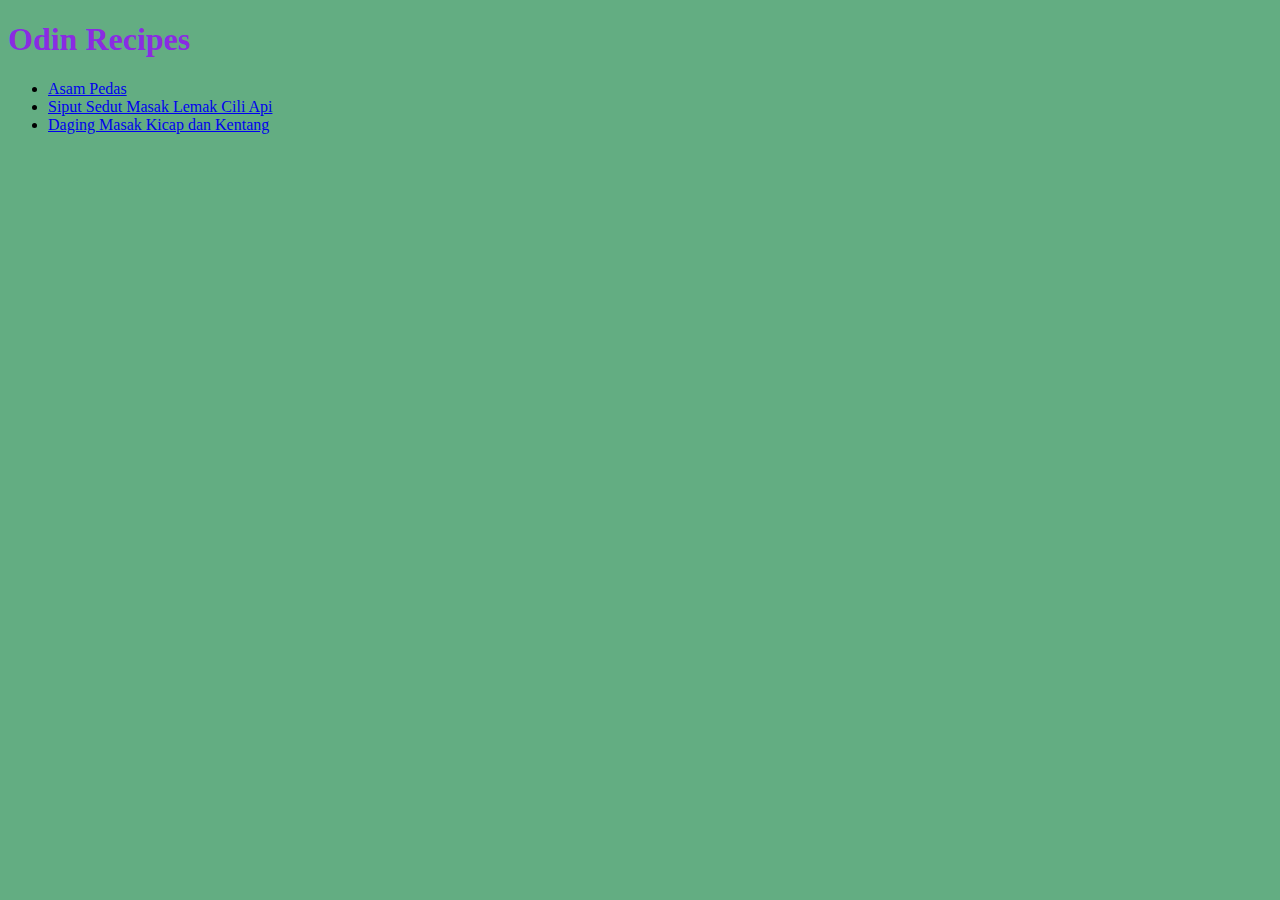
<file: index.html>
<!DOCTYPE html>
<html lang="en">
<head>
    <meta charset="UTF-8">
    <meta name="viewport" content="width=device-width, initial-scale=1.0">
    <title>Odin-Project Recipes</title>
    <link rel="stylesheet" href="style.css">
</head>
<body>
    <h1>Odin Recipes</h1>
    <ul>
    <li><a href="recipes/asam-pedas.html">Asam Pedas</a></li>
    <li><a href="recipes/siput-sedut-masak-lemak.html">Siput Sedut Masak Lemak Cili Api</a></li>
    <li><a href="recipes/daging-masak-kicap.html">Daging Masak Kicap dan Kentang</a></li>
    </ul>
</body>
</html>
</file>
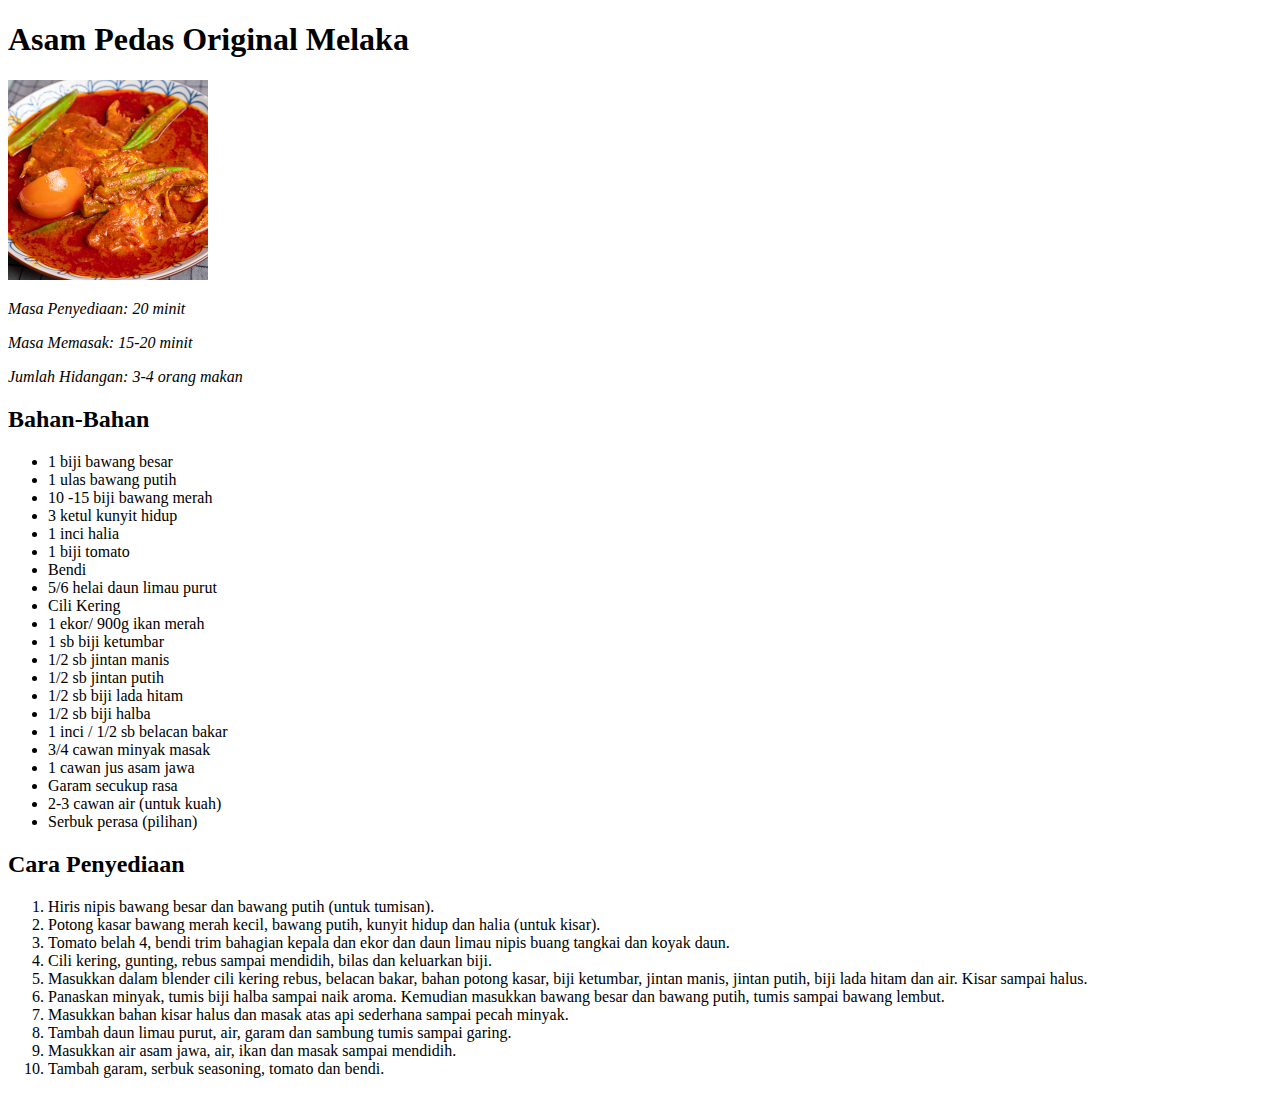
<file: recipes/asam-pedas.html>
<!DOCTYPE html>
<html lang="en">

<head>
    <meta charset="UTF-8">
    <meta name="viewport" content="width=device-width, initial-scale=1.0">
    <title>Resepi Asam Pedas</title>
</head>

<body>
    <h1>Asam Pedas Original Melaka</h1>
    <img src="../img/asam-pedas.jpg" width="200"  alt="Asam Pedas Melaka image">
    <p><em>Masa Penyediaan: 20 minit</em></p>
    <p><em>Masa Memasak: 15-20 minit</em></p>
    <p><em>Jumlah Hidangan: 3-4 orang makan</em></p>

    <h2>Bahan-Bahan</h2>
    <ul>
        <li>1 biji bawang besar</li>
        <li>1 ulas bawang putih</li>
        <li>10 -15 biji bawang merah</li>
        <li>3 ketul kunyit hidup</li>
        <li>1 inci halia</li>
        <li>1 biji tomato</li>
        <li>Bendi</li>
        <li>5/6 helai daun limau purut</li>
        <li>Cili Kering</li>
        <li>1 ekor/ 900g ikan merah</li>
        <li>1 sb biji ketumbar</li>
        <li>1/2 sb jintan manis</li>
        <li>1/2 sb jintan putih</li>
        <li>1/2 sb biji lada hitam</li>
        <li>1/2 sb biji halba</li>
        <li>1 inci / 1/2 sb belacan bakar</li>
        <li>3/4 cawan minyak masak</li>
        <li>1 cawan jus asam jawa</li>
        <li>Garam secukup rasa</li>
        <li>2-3 cawan air (untuk kuah)</li>
        <li>Serbuk perasa (pilihan)</li>
    </ul>

    <h2>Cara Penyediaan</h2>
    <ol>
        <li>Hiris nipis bawang besar dan bawang putih (untuk tumisan).</li>
        <li>Potong kasar bawang merah kecil, bawang putih, kunyit hidup dan halia (untuk kisar).</li>
        <li>Tomato belah 4, bendi trim bahagian kepala dan ekor dan daun limau nipis buang tangkai dan koyak daun.</li>
        <li>Cili kering, gunting, rebus sampai mendidih, bilas dan keluarkan biji.</li>
        <li>Masukkan dalam blender cili kering rebus, belacan bakar, bahan potong kasar, biji ketumbar, jintan manis,
            jintan putih, biji lada hitam dan air. Kisar sampai halus.</li>
        <li>Panaskan minyak, tumis biji halba sampai naik aroma. Kemudian masukkan bawang besar dan bawang putih, tumis
            sampai bawang lembut.</li>
        <li>Masukkan bahan kisar halus dan masak atas api sederhana sampai pecah minyak.</li>
        <li>Tambah daun limau purut, air, garam dan sambung tumis sampai garing.</li>
        <li>Masukkan air asam jawa, air, ikan dan masak sampai mendidih.</li>
        <li>Tambah garam, serbuk seasoning, tomato dan bendi.</li>
    </ol>

</body>

</html>
</file>
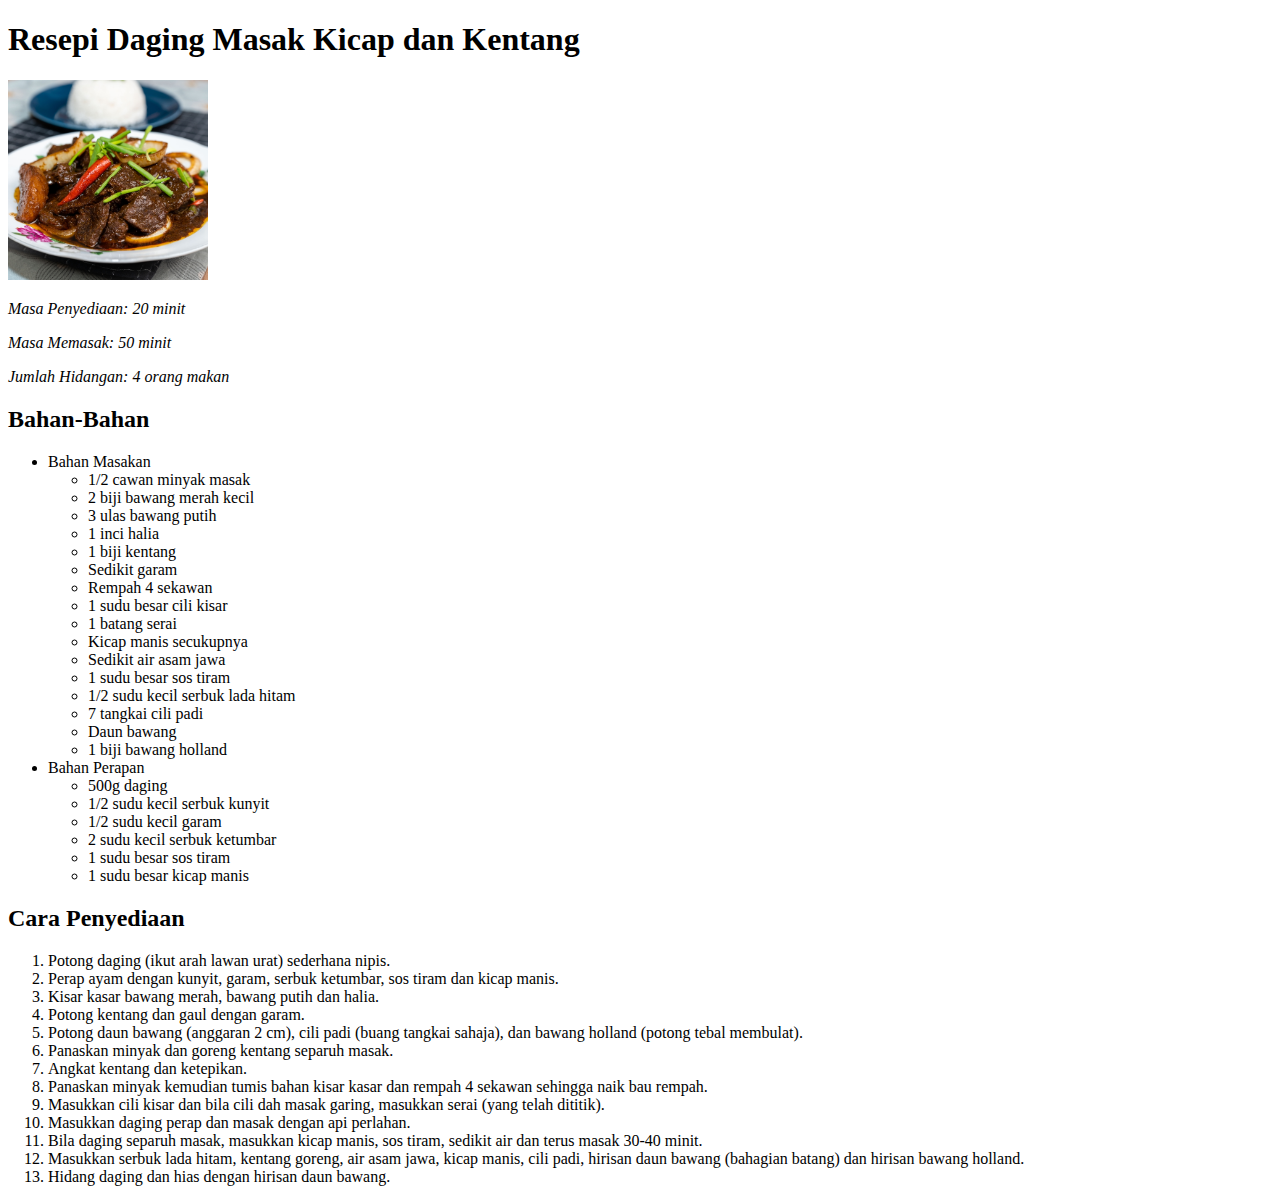
<file: recipes/daging-masak-kicap.html>
<!DOCTYPE html>
<html lang="en">

<head>
    <meta charset="UTF-8">
    <meta name="viewport" content="width=device-width, initial-scale=1.0">
    <title>Resepi Daging Masak Kicap</title>
</head>

<body>
    <h1>Resepi Daging Masak Kicap dan Kentang</h1>
    <img src="../img/Daging_Masak_Kicap.jpg" width="200" alt="Daging Masak Kicap image">
    <p><em>Masa Penyediaan: 20 minit</em></p>
    <p><em>Masa Memasak: 50 minit</em></p>
    <p><em>Jumlah Hidangan: 4 orang makan</em></p>

    <h2>Bahan-Bahan</h2>
    <ul>
        <li>Bahan Masakan</li>
        <ul>
            <li>1/2 cawan minyak masak</li>
            <li>2 biji bawang merah kecil</li>
            <li>3 ulas bawang putih</li>
            <li>1 inci halia</li>
            <li>1 biji kentang</li>
            <li>Sedikit garam</li>
            <li>Rempah 4 sekawan</li>
            <li>1 sudu besar cili kisar</li>
            <li>1 batang serai</li>
            <li>Kicap manis secukupnya</li>
            <li>Sedikit air asam jawa</li>
            <li>1 sudu besar sos tiram</li>
            <li>1/2 sudu kecil serbuk lada hitam</li>
            <li>7 tangkai cili padi</li>
            <li>Daun bawang</li>
            <li>1 biji bawang holland</li>
        </ul>
        <li>Bahan Perapan</li>
        <ul>
            <li>500g daging</li>
            <li>1/2 sudu kecil serbuk kunyit</li>
            <li>1/2 sudu kecil garam</li>
            <li>2 sudu kecil serbuk ketumbar</li>
            <li>1 sudu besar sos tiram</li>
            <li>1 sudu besar kicap manis</li>
        </ul>

    </ul>

    <h2>Cara Penyediaan</h2>
    <ol>
        <li>Potong daging (ikut arah lawan urat) sederhana nipis.</li>
        <li>Perap ayam dengan kunyit, garam, serbuk ketumbar, sos tiram dan kicap manis.</li>
        <li>Kisar kasar bawang merah, bawang putih dan halia.</li>
        <li>Potong kentang dan gaul dengan garam.</li>
        <li>Potong daun bawang (anggaran 2 cm), cili padi (buang tangkai sahaja), dan bawang holland (potong tebal
            membulat).</li>
        <li>Panaskan minyak dan goreng kentang separuh masak.</li>
        <li>Angkat kentang dan ketepikan.</li>
        <li>Panaskan minyak kemudian tumis bahan kisar kasar dan rempah 4 sekawan sehingga naik bau rempah.</li>
        <li>Masukkan cili kisar dan bila cili dah masak garing, masukkan serai (yang telah dititik).</li>
        <li>Masukkan daging perap dan masak dengan api perlahan.</li>
        <li>Bila daging separuh masak, masukkan kicap manis, sos tiram, sedikit air dan terus masak 30-40 minit.</li>
        <li>Masukkan serbuk lada hitam, kentang goreng, air asam jawa, kicap manis, cili padi, hirisan daun bawang
            (bahagian batang) dan hirisan bawang holland.</li>
        <li>Hidang daging dan hias dengan hirisan daun bawang.</li>
    </ol>
</body>

</html>
</file>
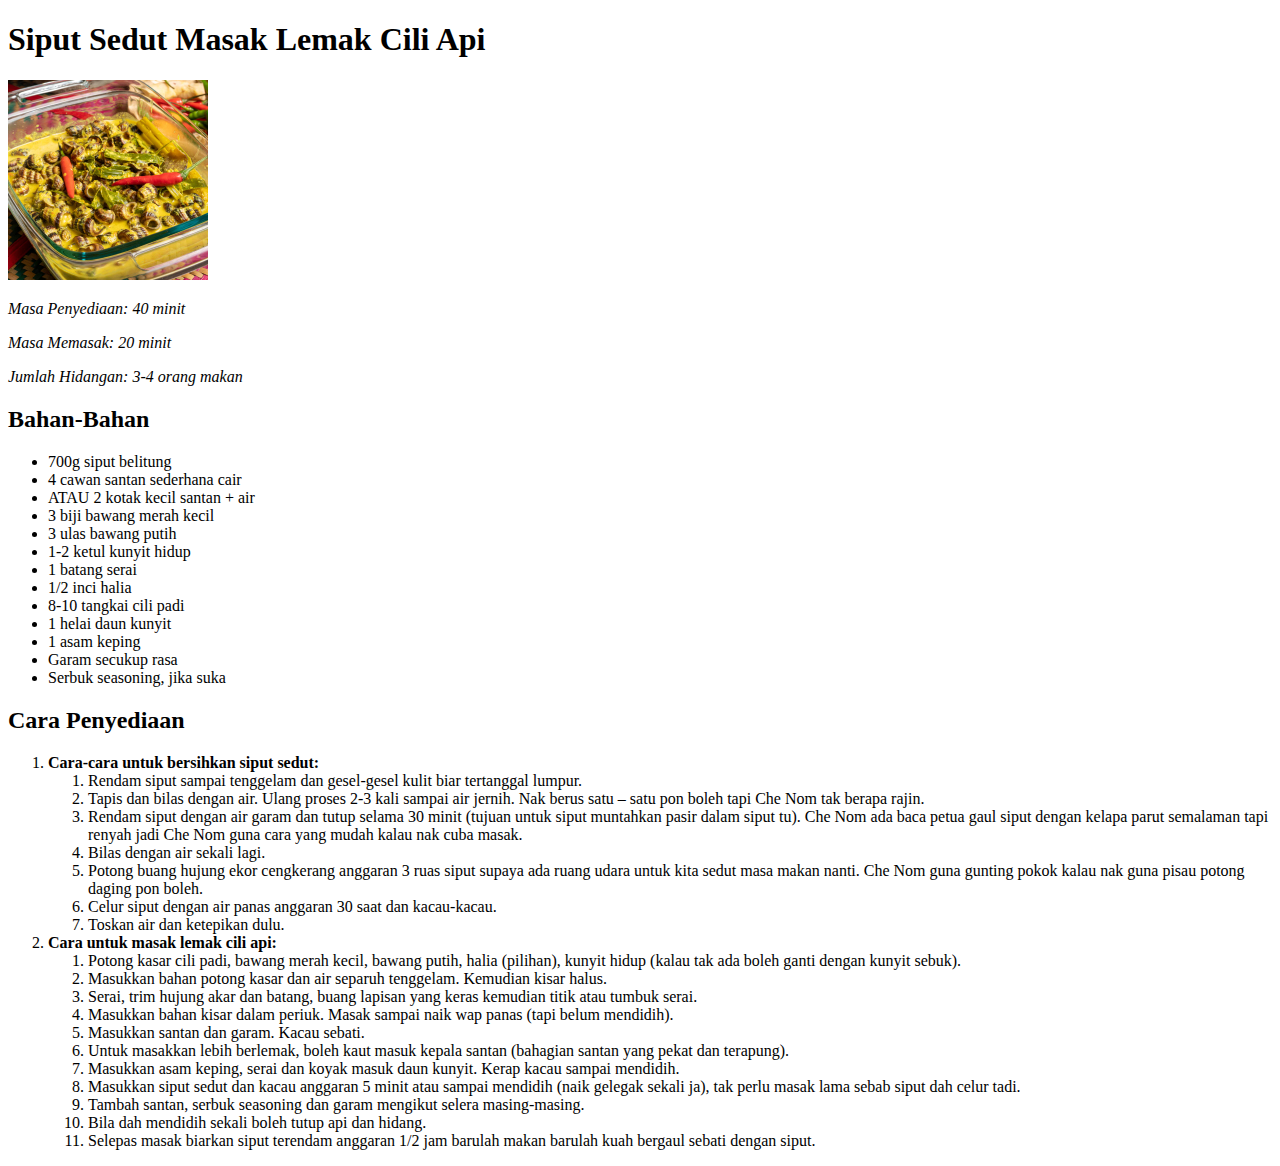
<file: recipes/siput-sedut-masak-lemak.html>
<!DOCTYPE html>
<html lang="en">

<head>
    <meta charset="UTF-8">
    <meta name="viewport" content="width=device-width, initial-scale=1.0">
    <title>Resepi Siput Sedut Masak Lemak Cili Api</title>
</head>

<body>
    <h1>Siput Sedut Masak Lemak Cili Api</h1>
    <img src="../img/Siput_Sedut_Masak_Lemak_Cili_Api.jpg" width="200" alt="Siput Sedut Masak Lemak Cili Api image">
    <p><em>Masa Penyediaan: 40 minit</em></p>
    <p><em>Masa Memasak: 20 minit</em></p>
    <p><em>Jumlah Hidangan: 3-4 orang makan</em></p>

    <h2>Bahan-Bahan</h2>
    <ul>
        <li>700g siput belitung</li>
        <li>4 cawan santan sederhana cair</li>
        <li>ATAU 2 kotak kecil santan + air</li>
        <li>3 biji bawang merah kecil</li>
        <li>3 ulas bawang putih</li>
        <li>1-2 ketul kunyit hidup</li>
        <li>1 batang serai</li>
        <li>1/2 inci halia</li>
        <li>8-10 tangkai cili padi</li>
        <li>1 helai daun kunyit</li>
        <li>1 asam keping</li>
        <li>Garam secukup rasa</li>
        <li>Serbuk seasoning, jika suka</li>
    </ul>

    <h2>Cara Penyediaan</h2>
    <ol>
        <li><strong>Cara-cara untuk bersihkan siput sedut:</strong></li>
        <ol>

            <li>Rendam siput sampai tenggelam dan gesel-gesel kulit biar tertanggal lumpur.</li>
            <li>Tapis dan bilas dengan air. Ulang proses 2-3 kali sampai air jernih. Nak berus satu – satu pon boleh
                tapi Che Nom tak berapa rajin.</li>
            <li>Rendam siput dengan air garam dan tutup selama 30 minit (tujuan untuk siput muntahkan pasir dalam siput
                tu). Che Nom ada baca petua gaul siput dengan kelapa parut semalaman tapi renyah jadi Che Nom guna cara
                yang mudah kalau nak cuba masak.</li>
            <li>Bilas dengan air sekali lagi.</li>
            <li>Potong buang hujung ekor cengkerang anggaran 3 ruas siput supaya ada ruang udara untuk kita sedut masa
                makan nanti. Che Nom guna gunting pokok kalau nak guna pisau potong daging pon boleh.</li>
            <li>Celur siput dengan air panas anggaran 30 saat dan kacau-kacau.</li>
            <li>Toskan air dan ketepikan dulu.</li>

        </ol>
        <li><strong>Cara untuk masak lemak cili api:</strong> </li>
        <ol>
            <li>Potong kasar cili padi, bawang merah kecil, bawang putih, halia (pilihan), kunyit hidup (kalau tak ada
                boleh ganti dengan kunyit sebuk).</li>
            <li>Masukkan bahan potong kasar dan air separuh tenggelam. Kemudian kisar halus.</li>
            <li>Serai, trim hujung akar dan batang, buang lapisan yang keras kemudian titik atau tumbuk serai.</li>
            <li>Masukkan bahan kisar dalam periuk. Masak sampai naik wap panas (tapi belum mendidih).</li>
            <li>Masukkan santan dan garam. Kacau sebati.</li>
            <li>Untuk masakkan lebih berlemak, boleh kaut masuk kepala santan (bahagian santan yang pekat dan terapung).
            </li>
            <li>Masukkan asam keping, serai dan koyak masuk daun kunyit. Kerap kacau sampai mendidih.</li>
            <li>Masukkan siput sedut dan kacau anggaran 5 minit atau sampai mendidih (naik gelegak sekali ja), tak perlu
                masak lama sebab siput dah celur tadi.</li>
            <li>Tambah santan, serbuk seasoning dan garam mengikut selera masing-masing.</li>
            <li>Bila dah mendidih sekali boleh tutup api dan hidang.</li>
            <li>Selepas masak biarkan siput terendam anggaran 1/2 jam barulah makan barulah kuah bergaul sebati dengan
                siput.</li>
        </ol>
    </ol>
</body>

</html>
</file>
<file: style.css>
body{
    font-family: Georgia, 'Times New Roman', Times, serif; 
    background-color: rgb(99, 173, 130);
    }
    h1{
        color: blueviolet;
    }
    
    .custom-bullet{
        content: counter(square);
    }
</file>
